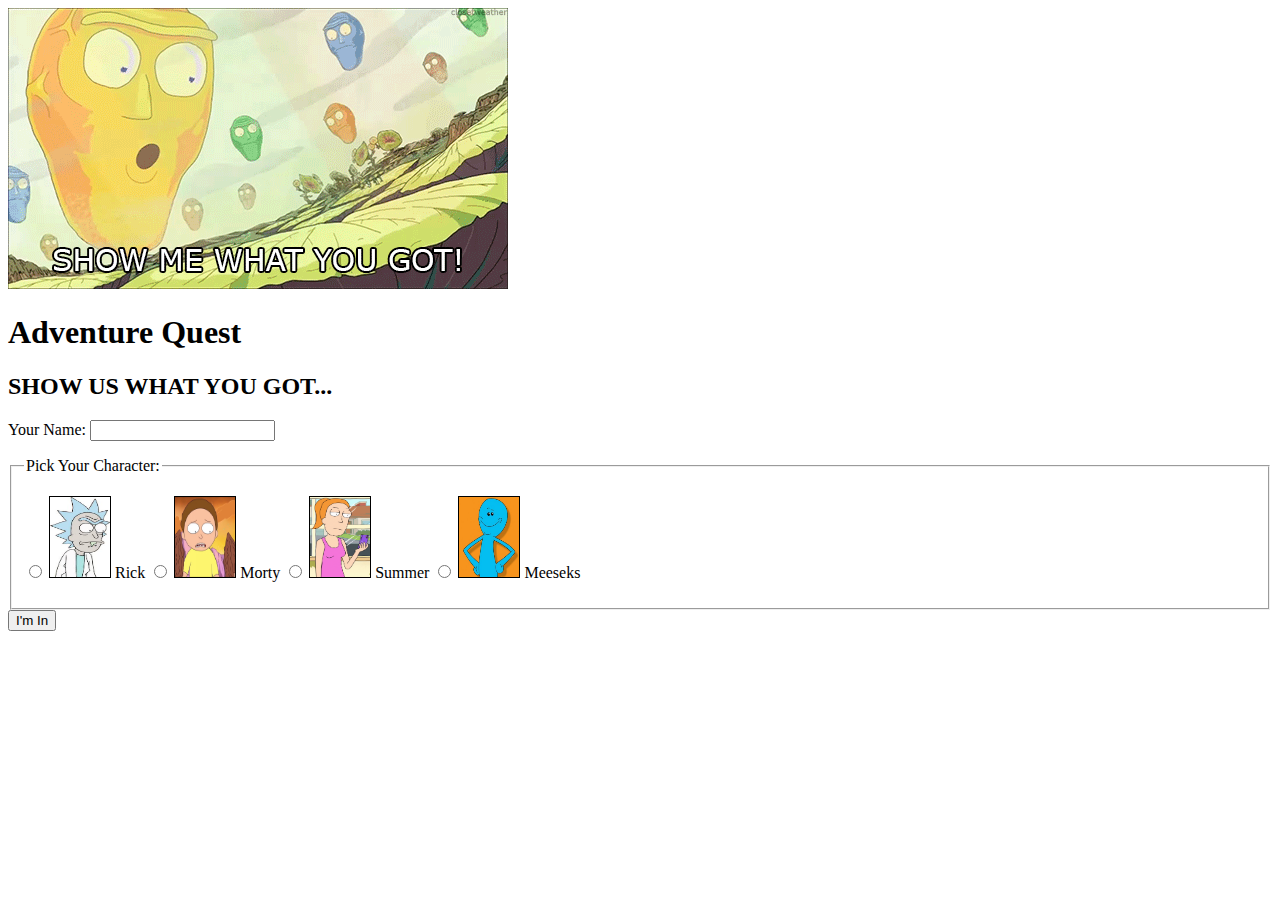
<file: index.html>
<!DOCTYPE html>
<html lang="en">
<head>
    <meta charset="UTF-8">
    <meta name="viewport" content="width=device-width, initial-scale=1.0">
    <meta http-equiv="X-UA-Compatible" content="ie=edge">
    <link rel="stylesheet" href="common/main.css">
    <!-- <link rel="stylesheet" href="home/home.css"> -->
    <title>Epic Adventure Quiz</title>
</head>
<body>
    <header> 
        <img id="head" src="assets/show me.gif">
        <h1> Adventure Quest</h1>
    </header>

    <main>
        <h2>SHOW US WHAT YOU GOT...</h2>
        <form id="user-sign-up">
            <p class="text-prompt">
            <label for="name"> Your Name:</label>
            <input id="name" name="name" required>
            </p>
            <fieldset>
                <legend>Pick Your Character:</legend>
                <p id="characters">
                    <label> 
                        <input type="radio" name="race" required value="rick">
                        <img class="small-img" src="assets/characters/rick.jpg">
                        Rick
                    </label>
                    <label>
                        <input type="radio" name="race" required value="morty">
                        <img class="small-img" src="assets/characters/morty.jpg">
                        Morty
                    </label>
                    <label>
                        <input type="radio" name="race" required value="summer">
                        <img class="small-img" src="assets/characters/Summer.jpg">
                        Summer
                    </label>
                    <label>
                    <input type="radio" name="race" required value="meeseks">
                        <img class="small-img" src="assets/characters/meeseks.jpg">
                        Meeseks
                    </label>
                </p>
            </fieldset>
            <button>I'm In</button>
           
        </form>
    </main>
   
    <script type="module" src="./home/home.js"></script>
</body>
</html>
</file>
<file: common/main.css>
header{
    width: 2000px;
}
.small-img{
width: 60px;
border:1px solid black;
height: 80px;
}
</file>
<file: home/home.css>
.text-prompt {
    display: block;
    margin: 10px 0;
}

.text-prompt label {
    display: block;
    margin-bottom: 5px;
    font-size: 1.1em;
    font-weight: bolder;
}

.text-prompt input {
    display: block;
    padding: 5px;
    font-size: 1.1em;
}

#avatars {
    display: flex;
    align-items: center;
    flex-wrap: wrap;
}

#avatars label {
    display: flex;
    align-items: center;
    justify-content: center;
    margin: 0 10px 10px;
}

#avatars input, #avatars img {
    margin: 0 7px;
}
</file>
